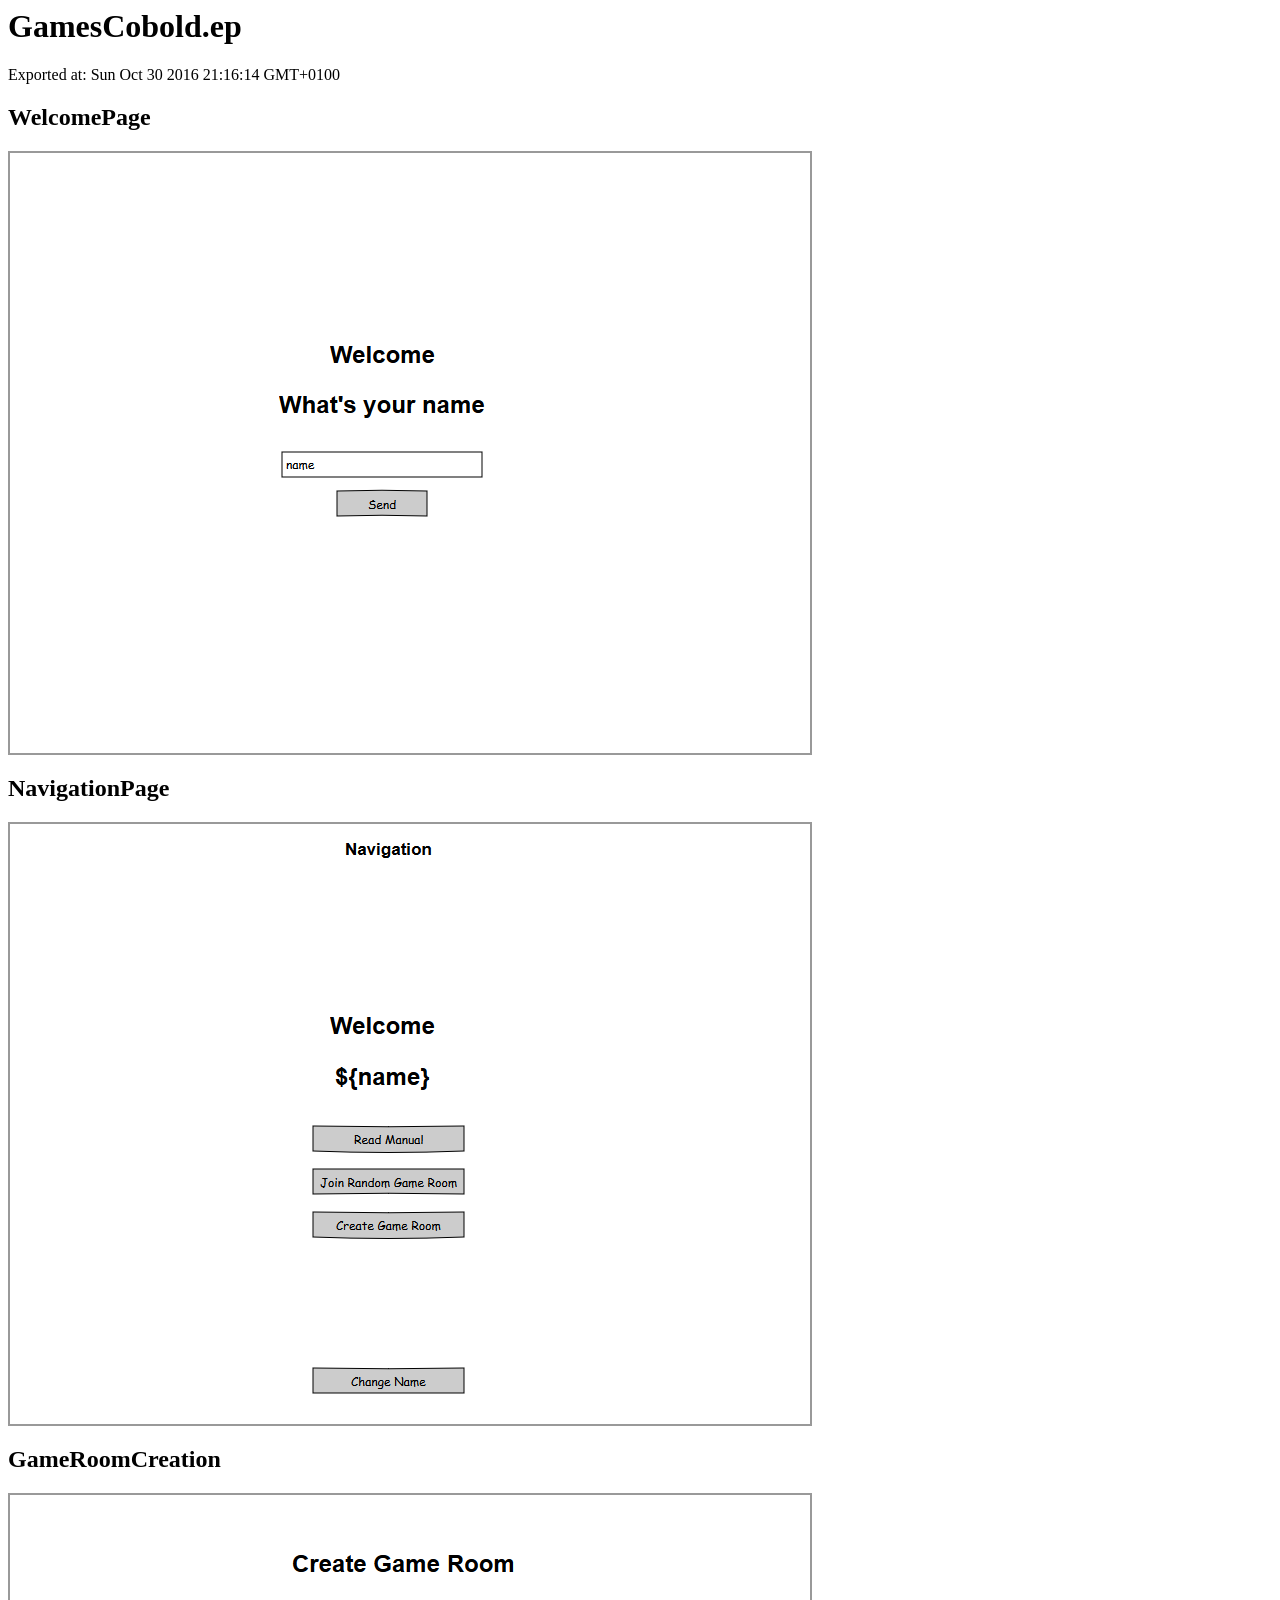
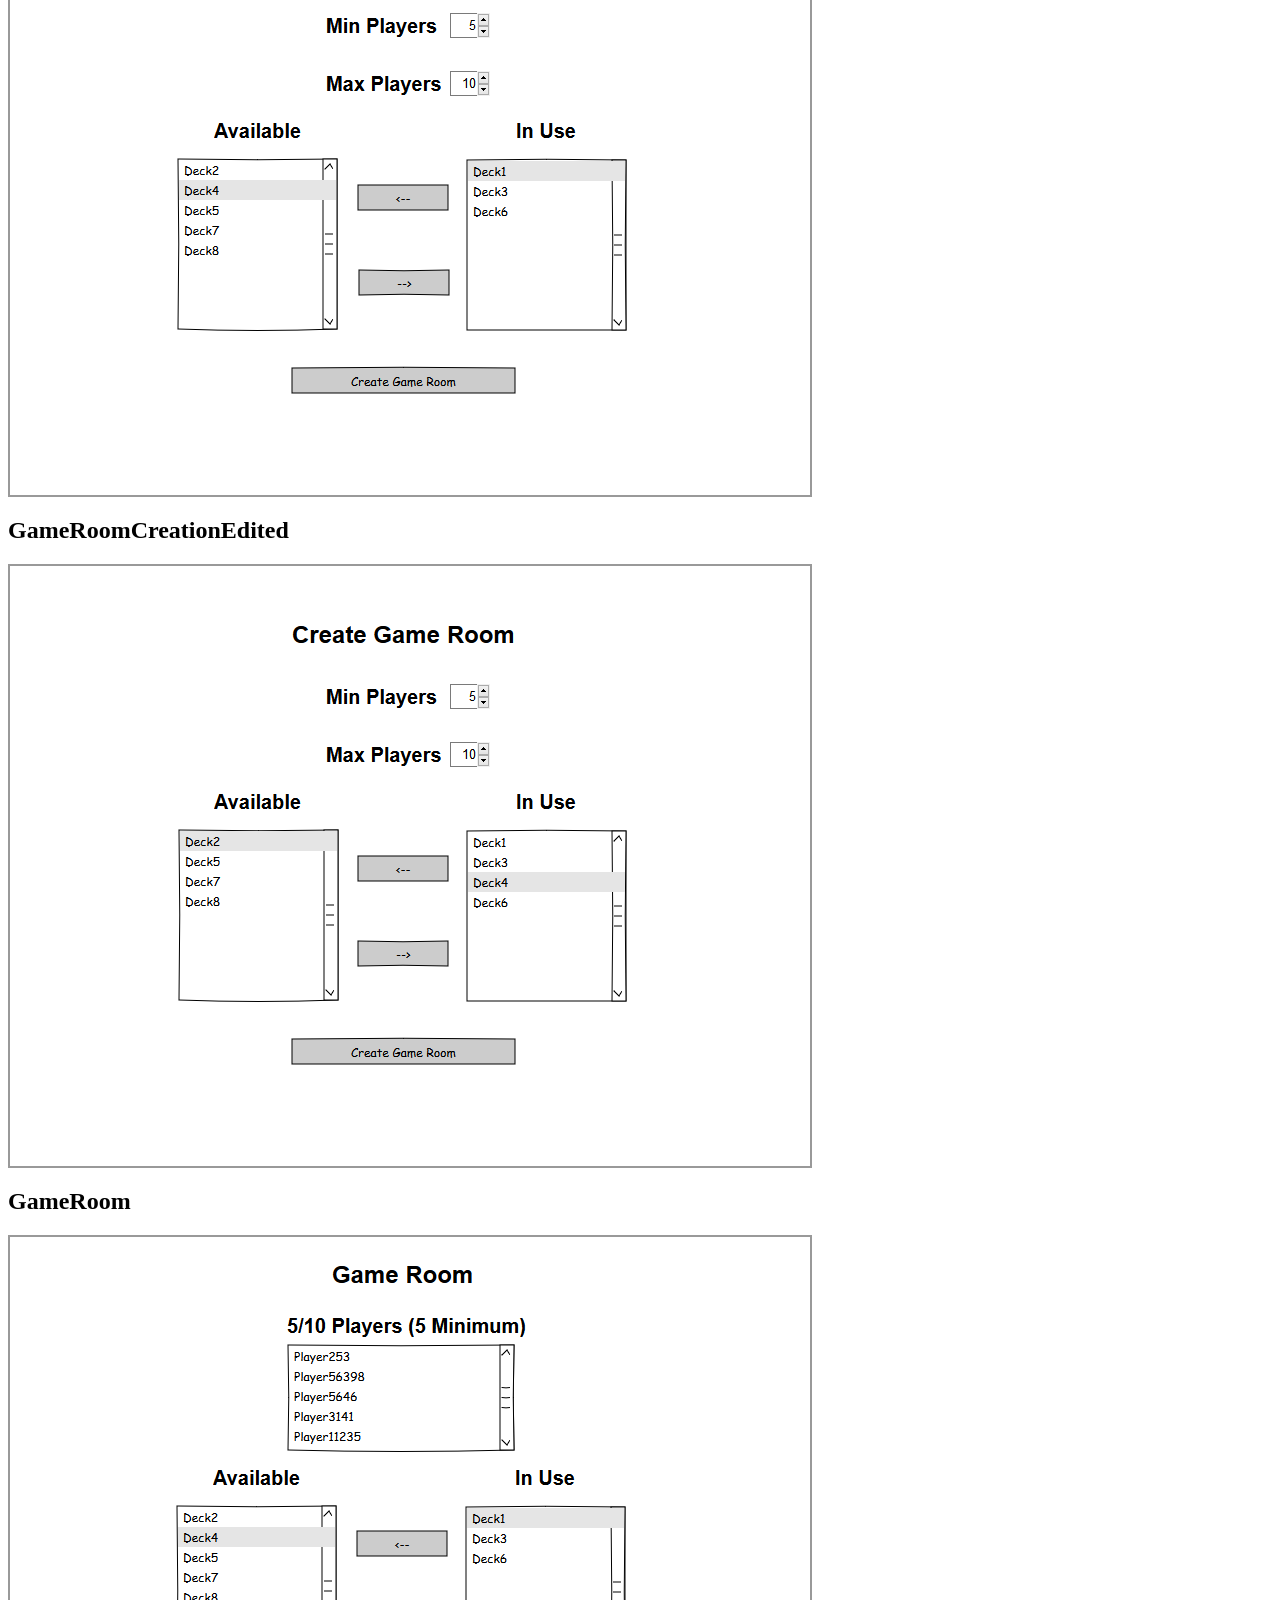
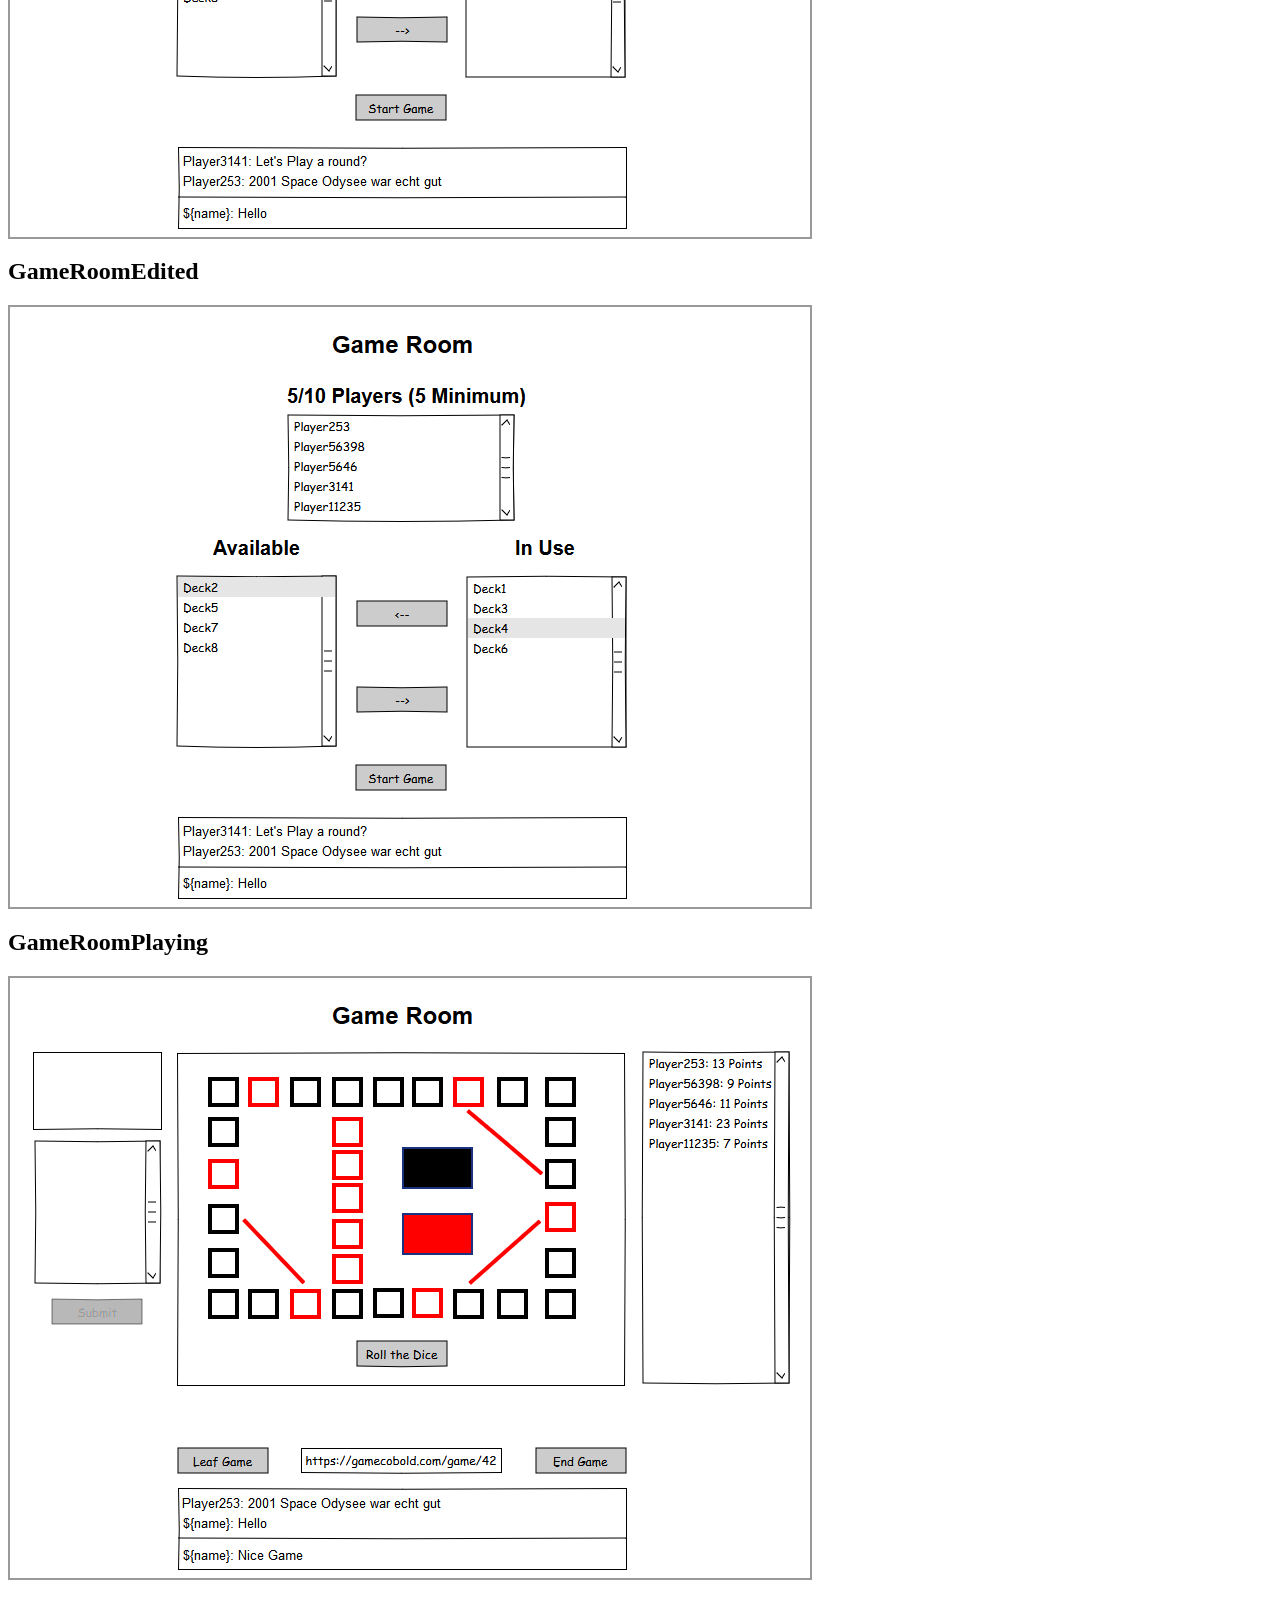
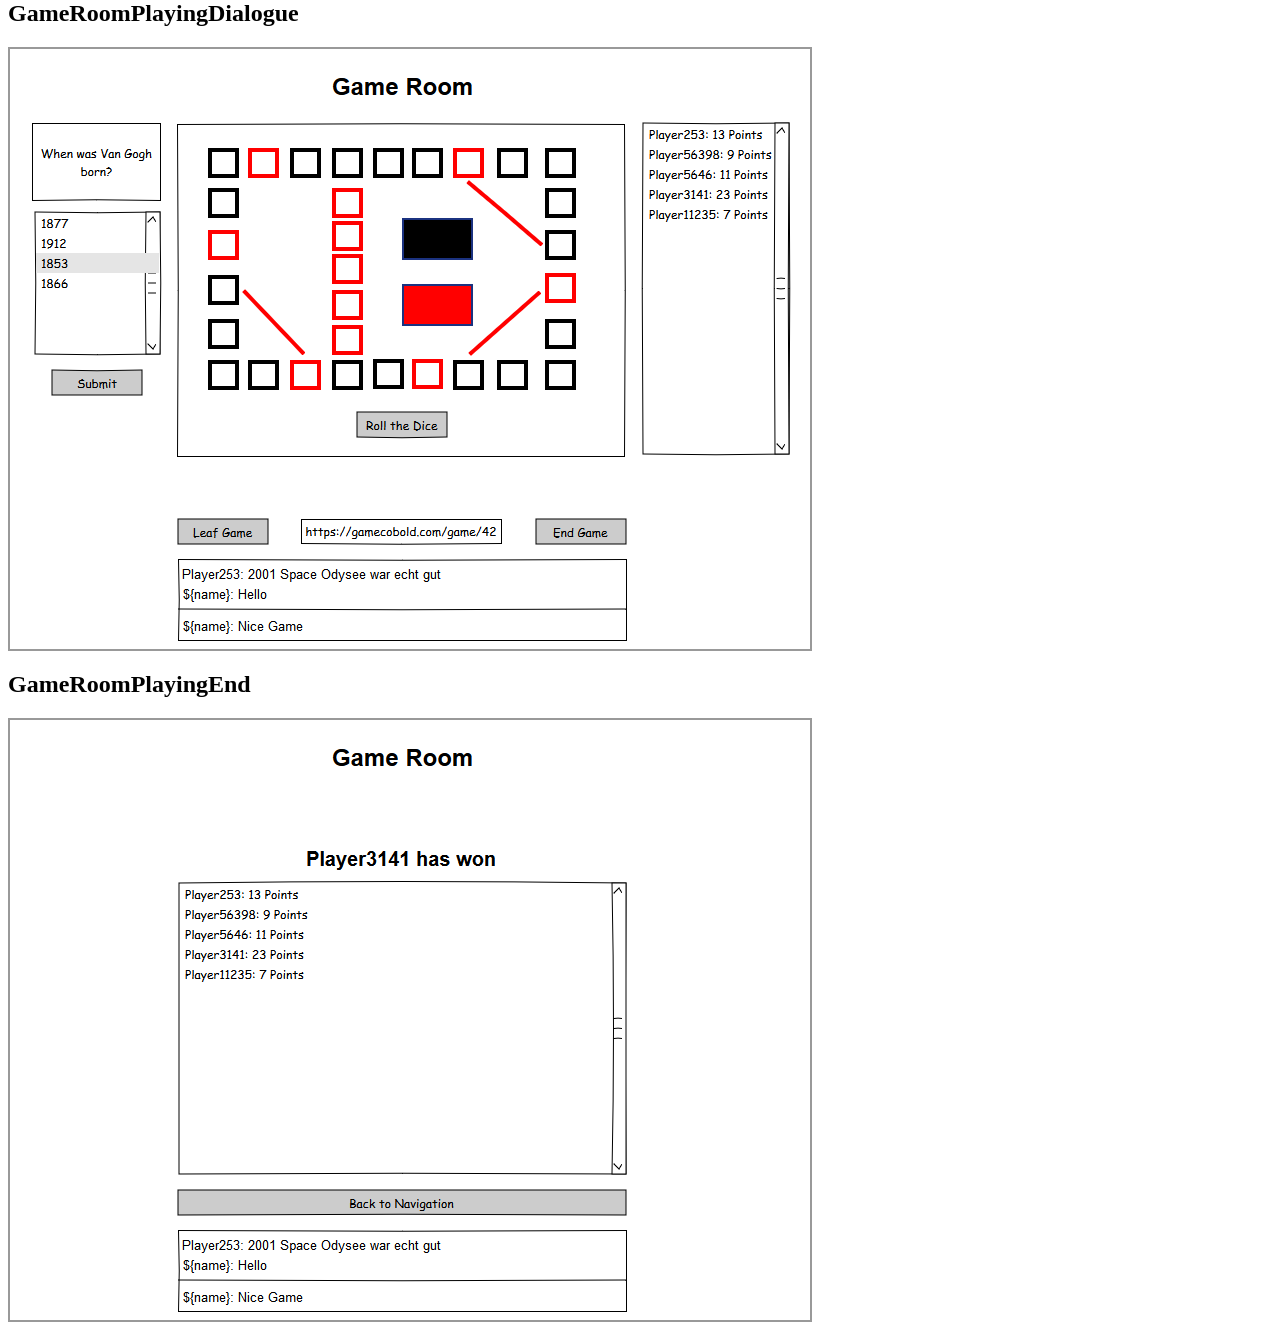
<file: Mockups/index.html>
<html xmlns="http://www.w3.org/1999/xhtml"><head><meta http-equiv="Content-Type" content="text/html; charset=UTF-8" /><title>Fact Racing Mockup 1.0</title><link rel="stylesheet" href="Resources/SampleStyle.css" /></head><body><h1 id="documentTitle">GamesCobold.ep</h1><p id="documentMetadata">Exported at: Sun Oct 30 2016 21:16:14 GMT+0100</p><div class="Page" id="welcomepage_page"><h2>WelcomePage</h2><div class="ImageContainer"><img width="800" height="600" src="pages/welcomepage.png" usemap="#map_welcomepage" /></div><map name="map_welcomepage"><area shape="rect" coords="326.5,336.75,417.5,363.5" href="#navigationpage_page" title="Go to page 'NavigationPage'" /></map></div><div class="Page" id="navigationpage_page"><h2>NavigationPage</h2><div class="ImageContainer"><img width="800" height="600" src="pages/navigationpage.png" usemap="#map_navigationpage" /></div><map name="map_navigationpage"><area shape="rect" coords="302.5,543.5,454.5,569.5" href="#welcomepage_page" title="Go to page 'WelcomePage'" /><area shape="rect" coords="302.5,387.5,454.5,415" href="#gameroomcreation_page" title="Go to page 'GameRoomCreation'" /><area shape="rect" coords="302.5,344.5,454.5,370.5" href="#gameroom_page" title="Go to page 'GameRoom'" /></map></div><div class="Page" id="gameroomcreation_page"><h2>GameRoomCreation</h2><div class="ImageContainer"><img width="800" height="600" src="pages/gameroomcreation.png" usemap="#map_gameroomcreation" /></div><map name="map_gameroomcreation"><area shape="rect" coords="281.5,471.75,505.5,498.5" href="#gameroom_page" title="Go to page 'GameRoom'" /><area shape="rect" coords="348.5,374.5,439.5,400.5" href="#gameroomcreationedited_page" title="Go to page 'GameRoomCreationEdited'" /></map></div><div class="Page" id="gameroomcreationedited_page"><h2>GameRoomCreationEdited</h2><div class="ImageContainer"><img width="800" height="600" src="pages/gameroomcreationedited.png" usemap="#map_gameroomcreationedited" /></div><map name="map_gameroomcreationedited"><area shape="rect" coords="281.5,471.75,505.5,498.5" href="#gameroomedited_page" title="Go to page 'GameRoomEdited'" /><area shape="rect" coords="347.5,289.5,438.5,315.5" href="#gameroomcreation_page" title="Go to page 'GameRoomCreation'" /></map></div><div class="Page" id="gameroom_page"><h2>GameRoom</h2><div class="ImageContainer"><img width="800" height="600" src="pages/gameroom.png" usemap="#map_gameroom" /></div><map name="map_gameroom"><area shape="rect" coords="345.5,457.5,436.5,483.5" href="#gameroomplaying_page" title="Go to page 'GameRoomPlaying'" /><area shape="rect" coords="346.5,379.5,437.5,405.5" href="#gameroomedited_page" title="Go to page 'GameRoomEdited'" /></map></div><div class="Page" id="gameroomedited_page"><h2>GameRoomEdited</h2><div class="ImageContainer"><img width="800" height="600" src="pages/gameroomedited.png" usemap="#map_gameroomedited" /></div><map name="map_gameroomedited"><area shape="rect" coords="345.5,457.5,436.5,483.5" href="#gameroomplaying_page" title="Go to page 'GameRoomPlaying'" /><area shape="rect" coords="346.5,293.5,437.5,319.5" href="#gameroom_page" title="Go to page 'GameRoom'" /></map></div><div class="Page" id="gameroomplaying_page"><h2>GameRoomPlaying</h2><div class="ImageContainer"><img width="800" height="600" src="pages/gameroomplaying.png" usemap="#map_gameroomplaying" /></div><map name="map_gameroomplaying"><area shape="rect" coords="346.5,362.5,437.5,389.25" href="#gameroomplayingdialogue_page" title="Go to page 'GameRoomPlayingDialogue'" /><area shape="rect" coords="525.5,469.5,616.5,495.5" href="#gameroomplayingend_page" title="Go to page 'GameRoomPlayingEnd'" /></map></div><div class="Page" id="gameroomplayingdialogue_page"><h2>GameRoomPlayingDialogue</h2><div class="ImageContainer"><img width="800" height="600" src="pages/gameroomplayingdialogue.png" usemap="#map_gameroomplayingdialogue" /></div><map name="map_gameroomplayingdialogue"><area shape="rect" coords="525.5,469.5,616.5,495.5" href="#gameroomplayingend_page" title="Go to page 'GameRoomPlayingEnd'" /><area shape="rect" coords="167.5,469.5,258.5,495.5" href="#navigationpage_page" title="Go to page 'NavigationPage'" /></map></div><div class="Page" id="gameroomplayingend_page"><h2>GameRoomPlayingEnd</h2><div class="ImageContainer"><img width="800" height="600" src="pages/gameroomplayingend.png" usemap="#map_gameroomplayingend" /></div><map name="map_gameroomplayingend"><area shape="rect" coords="167.5,469.5,616.5,495.5" href="#navigationpage_page" title="Go to page 'NavigationPage'" /></map></div></body></html>
</file>
<file: Mockups/Resources/SampleStyle.css>
/*
    place extra stylesheet here
*/

.ImageContainer img {
    border: solid 2px #999;
}
</file>
